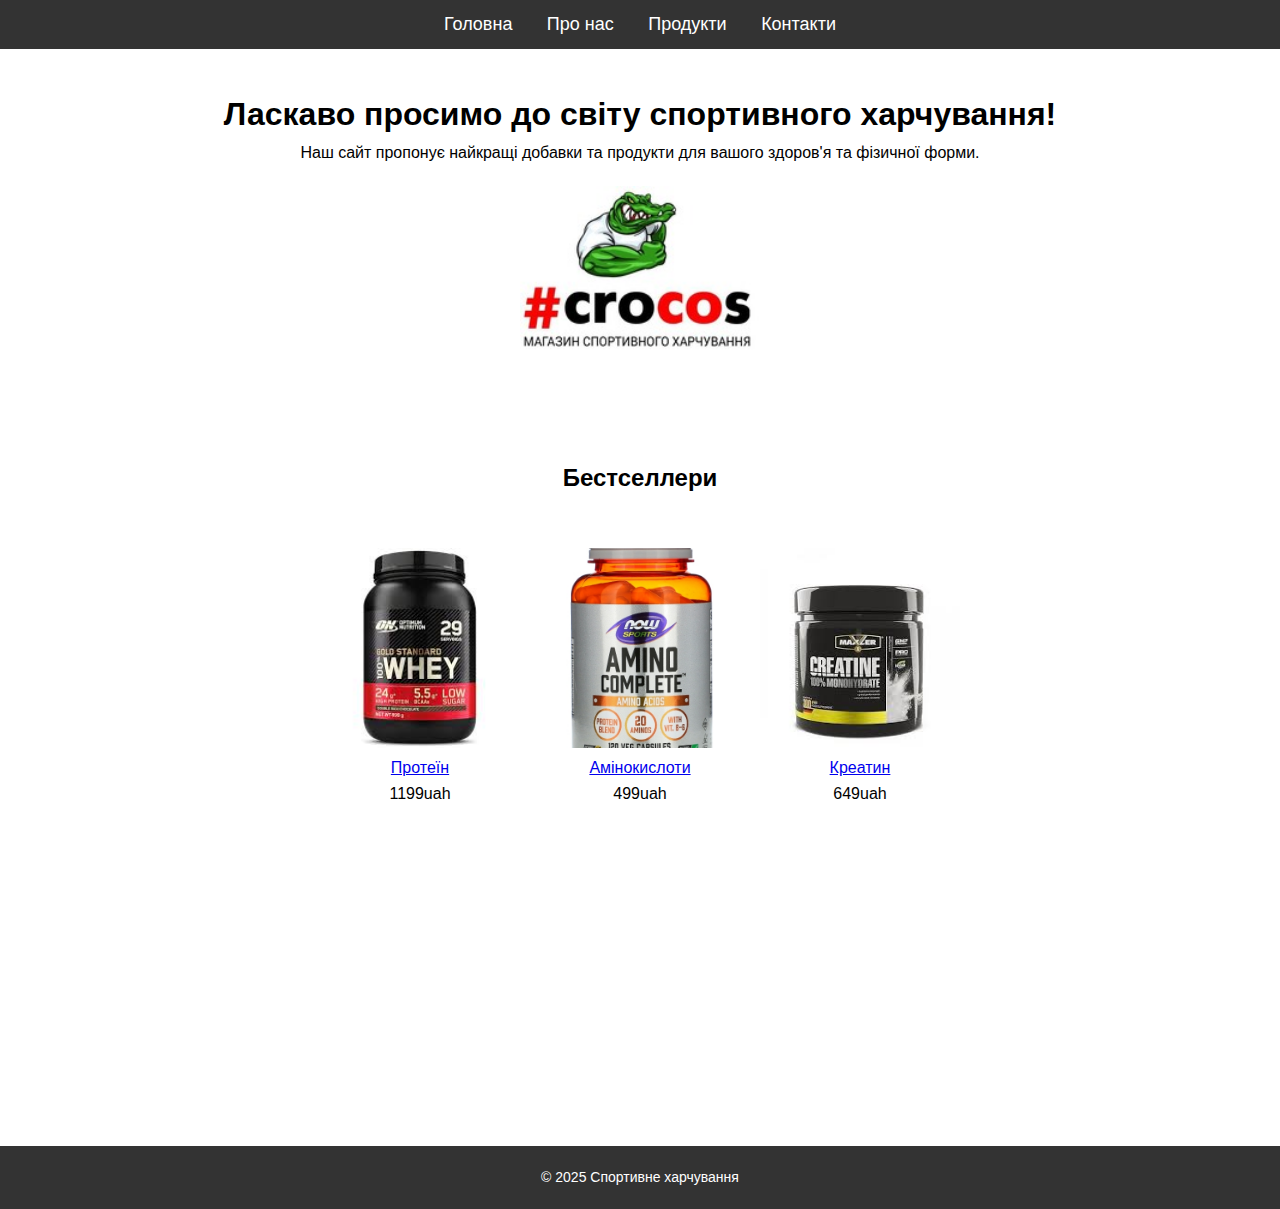
<file: index.html>
<!DOCTYPE html>
<html lang="uk">
<head>
  <meta charset="UTF-8">
  <meta name="viewport" content="width=device-width, initial-scale=1.0">
  <meta http-equiv="X-UA-Compatible" content="ie=edge">
  <title>Спортивне Харчування</title>
  <link rel="stylesheet" href="styles.css">
</head>
<body>
  <header>
    <nav>
      <ul>
        <li><a href="index.html">Головна</a></li>
        <li><a href="HH.html">Про нас</a></li>
        <li><a href="ghuj.html">Продукти</a></li>
        <li><a href="oioi.html">Контакти</a></li>
      </ul>
    </nav>
  </header>

  <section id="home" class="section">
    <h1>Ласкаво просимо до світу спортивного харчування!</h1>
    <p>Наш сайт пропонує найкращі добавки та продукти для вашого здоров'я та фізичної форми.</p>
    <img src="КРОКОС.jpg" alt="CROCOS - Магазин спортивного харчування" id="main-img" style="width: 20%; height: 20%;">
  </section>

  <section id="products" class="section">
    <h2>Бестселлери</h2>
    <div class="product-gallery">
      <div class="product">
        <a href="протен.jfif" class="product-link">
          <img src="протен.jfif" alt="Протеїн">
          <p>Протеїн</p>
        </a>
        <p>1199uah</p>
      </div>
      <div class="product">
        <a href="АМИНОКИСЛОТФЫ.jpg" class="product-link">
          <img src="АМИНОКИСЛОТФЫ.jpg" alt="Амінокислоти">
          <p>Амінокислоти</p>
        </a>
        <p>499uah</p>
      </div>
      <div class="product">
        <a href="КРЕАТИН.jfif" class="product-link">
          <img src="КРЕАТИН.jfif" alt="Креатин">
          <p>Креатин</p>
        </a>
        <p>649uah</p>
      </div>
    </div>
  </section>

  <footer style="margin-top: 300px;">
    <p>&copy; 2025 Спортивне харчування</p>
  </footer>
</body>
</html>
</file>
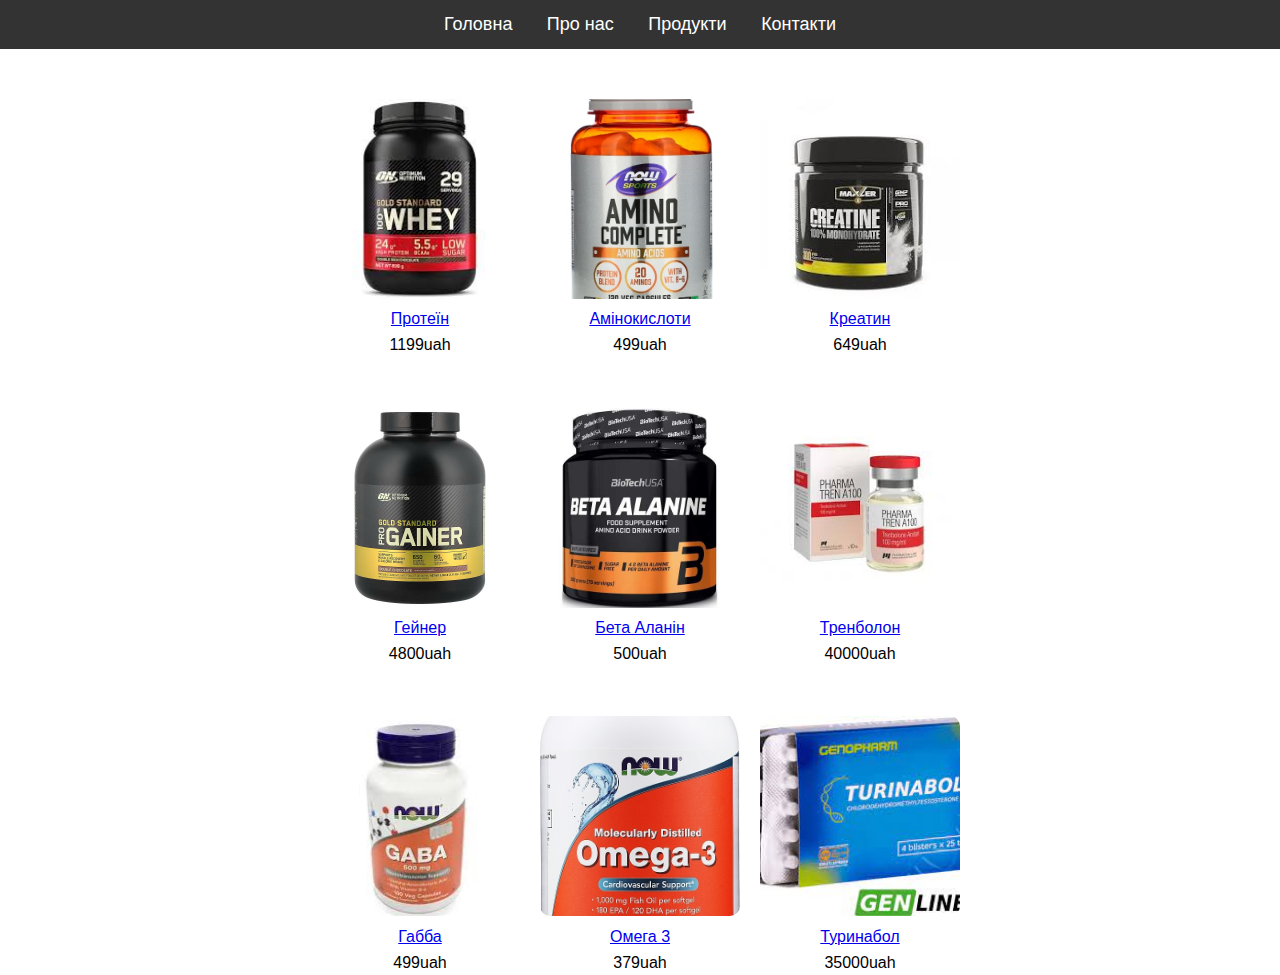
<file: ghuj.html>
<!DOCTYPE html>
<html lang="en">
<head>
    <meta charset="UTF-8">
    <meta name="viewport" content="width=device-width, initial-scale=1.0">
    <title>Продукти</title>
    <link rel="stylesheet" href="styles.css">
</head>
<body>
  <header>
    <nav>
      <ul>
        <li><a href="index.html">Головна</a></li>
        <li><a href="HH.html">Про нас</a></li>
        <li><a href="ghuj.html">Продукти</a></li>
        <li><a href="oioi.html">Контакти</a></li>
      </ul>
    </nav>
  </header>

  <div class="product-gallery">
    <div class="product">
      <a href="протен.jfif" class="product-link">
        <img src="протен.jfif" alt="Протеїн">
        <p>Протеїн</p>
      </a>
      <p>1199uah</p>
    </div>
    <div class="product">
      <a href="АМИНОКИСЛОТФЫ.jpg" class="product-link">
        <img src="АМИНОКИСЛОТФЫ.jpg" alt="Амінокислоти">
        <p>Амінокислоти</p>
      </a>
      <p>499uah</p>
    </div>
    <div class="product">
      <a href="КРЕАТИН.jfif" class="product-link">
        <img src="КРЕАТИН.jfif" alt="Креатин">
        <p>Креатин</p>
      </a>
      <p>649uah</p>
    </div>
  </div>
  <div class="product-gallery">
    <div class="product">
      <a href="ГЕЙНЕР.avif" class="product-link">
        <img src="ГЕЙНЕР.avif" alt="Протеїн">
        <p>Гейнер</p>
      </a>
      <p>4800uah</p>
    </div>
    <div class="product">
      <a href="БЕТААЛАНИН.jpg" class="product-link">
        <img src="БЕТААЛАНИН.jpg" alt="Амінокислоти">
        <p>Бета Аланін</p>
      </a>
      <p>500uah</p>
    </div>
    <div class="product">
      <a href="ТРЕН.jfif" class="product-link">
        <img src="ТРЕН.jfif" alt="Креатин">
        <p>Тренболон</p>
      </a>
      <p>40000uah</p>
    </div>
  </div>
  <div class="product-gallery">
    <div class="product">
      <a href="ГАББА.jfif" class="product-link">
        <img src="ГАББА.jfif" alt="Протеїн">
        <p>Габба</p>
      </a>
      <p>499uah</p>
    </div>
    <div class="product">
      <a href="ОМЕГА 3.jpg" class="product-link">
        <img src="ОМЕГА 3.jpg" alt="Амінокислоти">
        <p>Омега 3</p>
      </a>
      <p>379uah</p>
    </div>
    <div class="product">
      <a href="ТУРИНАБОЛ.jfif" class="product-link">
        <img src="ТУРИНАБОЛ.jfif" alt="Креатин">
        <p>Туринабол</p>
      </a>
      <p>35000uah</p>
    </div>
  </div>

</body>
</html>
</file>
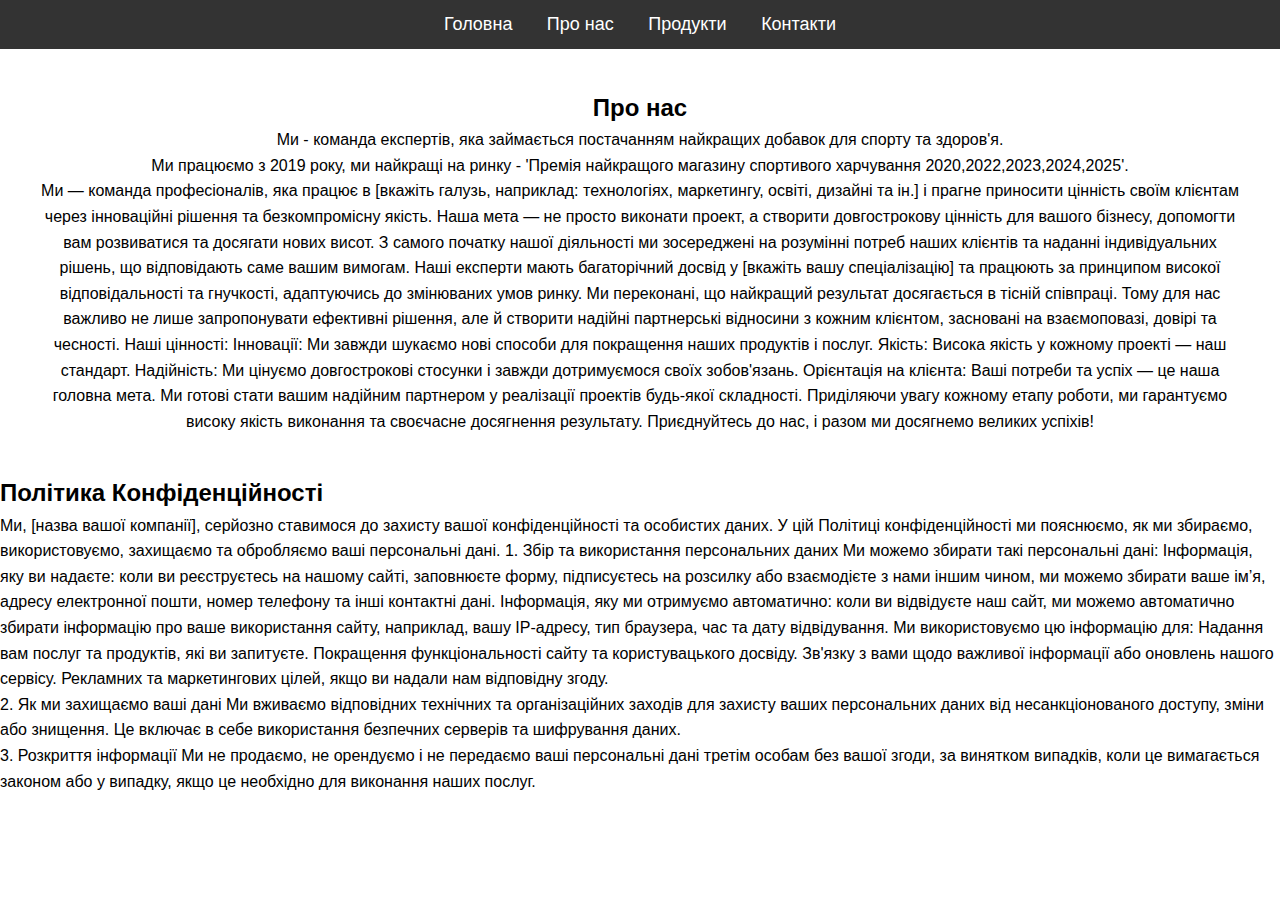
<file: HH.html>
<!DOCTYPE html>
<html lang="en">
<head>
    <meta charset="UTF-8">
    <meta name="viewport" content="width=device-width, initial-scale=1.0">
    <title>Про нас</title>
    <link rel="stylesheet" href="styles.css">
</head>
<body>
  <header>
    <nav>
      <ul>
        <li><a href="index.html">Головна</a></li>
        <li><a href="HH.html">Про нас</a></li>
        <li><a href="ghuj.html">Продукти</a></li>
        <li><a href="oioi.html">Контакти</a></li>
      </ul>
    </nav>
  </header>

  <section id="about" class="section">
    <h2>Про нас</h2>
    <p>Ми - команда експертів, яка займається постачанням найкращих добавок для спорту та здоров'я.</p>
    <p>Ми працюємо з 2019 року, ми найкращі на ринку - 'Премія найкращого магазину спортивого харчування 2020,2022,2023,2024,2025'.</p>
    <p>Ми — команда професіоналів, яка працює в [вкажіть галузь, наприклад: технологіях, маркетингу, освіті, дизайні та ін.] і прагне приносити цінність своїм клієнтам через інноваційні рішення та безкомпромісну якість. Наша мета — не просто виконати проект, а створити довгострокову цінність для вашого бізнесу, допомогти вам розвиватися та досягати нових висот.

      З самого початку нашої діяльності ми зосереджені на розумінні потреб наших клієнтів та наданні індивідуальних рішень, що відповідають саме вашим вимогам. Наші експерти мають багаторічний досвід у [вкажіть вашу спеціалізацію] та працюють за принципом високої відповідальності та гнучкості, адаптуючись до змінюваних умов ринку.
      
      Ми переконані, що найкращий результат досягається в тісній співпраці. Тому для нас важливо не лише запропонувати ефективні рішення, але й створити надійні партнерські відносини з кожним клієнтом, засновані на взаємоповазі, довірі та чесності.
      
      Наші цінності:
      
      Інновації: Ми завжди шукаємо нові способи для покращення наших продуктів і послуг.
      Якість: Висока якість у кожному проекті — наш стандарт.
      Надійність: Ми цінуємо довгострокові стосунки і завжди дотримуємося своїх зобов'язань.
      Орієнтація на клієнта: Ваші потреби та успіх — це наша головна мета.
      Ми готові стати вашим надійним партнером у реалізації проектів будь-якої складності. Приділяючи увагу кожному етапу роботи, ми гарантуємо високу якість виконання та своєчасне досягнення результату.
      
      Приєднуйтесь до нас, і разом ми досягнемо великих успіхів!</p>
  </section>
   <H2>Політика Конфіденційності</H2>
   <p>Ми, [назва вашої компанії], серйозно ставимося до захисту вашої конфіденційності та особистих даних. У цій Політиці конфіденційності ми пояснюємо, як ми збираємо, використовуємо, захищаємо та обробляємо ваші персональні дані.

    1. Збір та використання персональних даних
    Ми можемо збирати такі персональні дані:
    
    Інформація, яку ви надаєте: коли ви реєструєтесь на нашому сайті, заповнюєте форму, підписуєтесь на розсилку або взаємодієте з нами іншим чином, ми можемо збирати ваше ім’я, адресу електронної пошти, номер телефону та інші контактні дані.
    Інформація, яку ми отримуємо автоматично: коли ви відвідуєте наш сайт, ми можемо автоматично збирати інформацію про ваше використання сайту, наприклад, вашу IP-адресу, тип браузера, час та дату відвідування.
    Ми використовуємо цю інформацію для:
    
    Надання вам послуг та продуктів, які ви запитуєте.
    Покращення функціональності сайту та користувацького досвіду.
    Зв'язку з вами щодо важливої інформації або оновлень нашого сервісу.
    Рекламних та маркетингових цілей, якщо ви надали нам відповідну згоду.
   </p>
   <p>
    2. Як ми захищаємо ваші дані
    Ми вживаємо відповідних технічних та організаційних заходів для захисту ваших персональних даних від несанкціонованого доступу, зміни або знищення. Це включає в себе використання безпечних серверів та шифрування даних.
    </p>
    <p>
      
      3. Розкриття інформації
      Ми не продаємо, не орендуємо і не передаємо ваші персональні дані третім особам без вашої згоди, за винятком випадків, коли це вимагається законом або у випадку, якщо це необхідно для виконання наших послуг.
      
      </p>
</body>
</html>
</file>
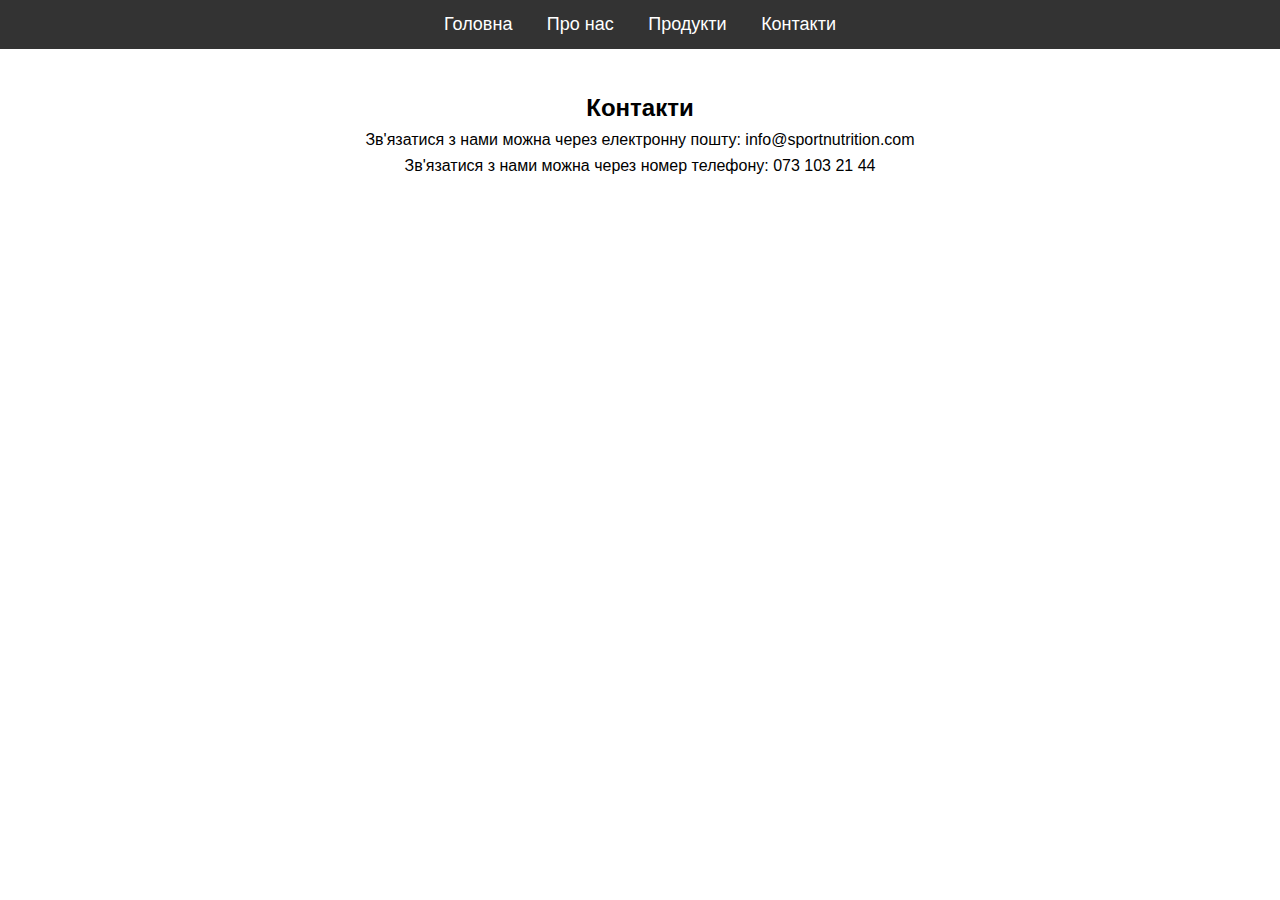
<file: oioi.html>
<!DOCTYPE html>
<html lang="en">
<head>
    <meta charset="UTF-8">
    <meta name="viewport" content="width=device-width, initial-scale=1.0">
    <title>Document</title>
    <link rel="stylesheet" href="styles.css">
</head>
<body>
  <header>
    <nav>
      <ul>
        <li><a href="index.html">Головна</a></li>
        <li><a href="HH.html">Про нас</a></li>
        <li><a href="ghuj.html">Продукти</a></li>
        <li><a href="oioi.html">Контакти</a></li>
      </ul>
    </nav>
  </header>

  <section id="contact" class="section">
    <h2>Контакти</h2>
    <p>Зв'язатися з нами можна через електронну пошту: info@sportnutrition.com</p>
    <p>Зв'язатися з нами можна через номер телефону: 073 103 21 44</p>
  </section>
</body>
</html>
</file>
<file: styles.css>
* {
    margin: 0;
    padding: 0;
    box-sizing: border-box;
  }
  
  body {
    font-family: Arial, sans-serif;
    line-height: 1.6;
  }
  
  header {
    background-color: #333;
    color: white;
    padding: 10px 0;
  }
  
  header nav ul {
    list-style: none;
    text-align: center;
  }
  
  header nav ul li {
    display: inline;
    margin: 0 15px;
  }
  
  header nav ul li a {
    color: white;
    text-decoration: none;
    font-size: 18px;
  }
  
  .section {
    padding: 40px;
    text-align: center;
  }
  
  #main-img {
    width: 80%;
    margin-top: 20px;
    border-radius: 10px;
  }
  
  .product-gallery {
    display: flex;
    justify-content: center;
    gap: 20px;
    margin-top: 50px;
  }
  
  .product {
    text-align: center;
  }
  
  .product img {
    width: 200px;
    height: 200px;
    object-fit: cover;
    border-radius: 10px;
    transition: transform 0.3s;
  }
  
  .product:hover img {
    transform: scale(1.1);
  }
  
  .product-link {
    display: inline-block;
    position: relative;
  }
  
  .product-link img {
    transition: transform 0.3s ease;
  }
  
  .product-link:hover img {
    transform: scale(1.2);
  }
  
  footer {
    text-align: center;
    padding: 20px;
    background-color: #333;
    color: white;
  }
  
  footer p {
    font-size: 14px;
  }

  .product-link {
    position: relative;
    display: inline-block;
  }
  
  .product-link img {
    border-radius: 10px;
    cursor: pointer;
    transition: transform 0.3s;
  }
  
  .product-link:hover img {
    transform: scale(1.1);
  }
  
  .product-link:after {
    content: '';
    position: absolute;
    top: 0;
    left: 0;
    right: 0;
    bottom: 0;
    background: rgba(0, 0, 0, 0.6);
    opacity: 0;
    transition: opacity 0.3s;
  }
  
  .product-link:hover:after {
    opacity: 1;
  }
  
  .product-link:hover img {
    opacity: 0.7;
  }
</file>
